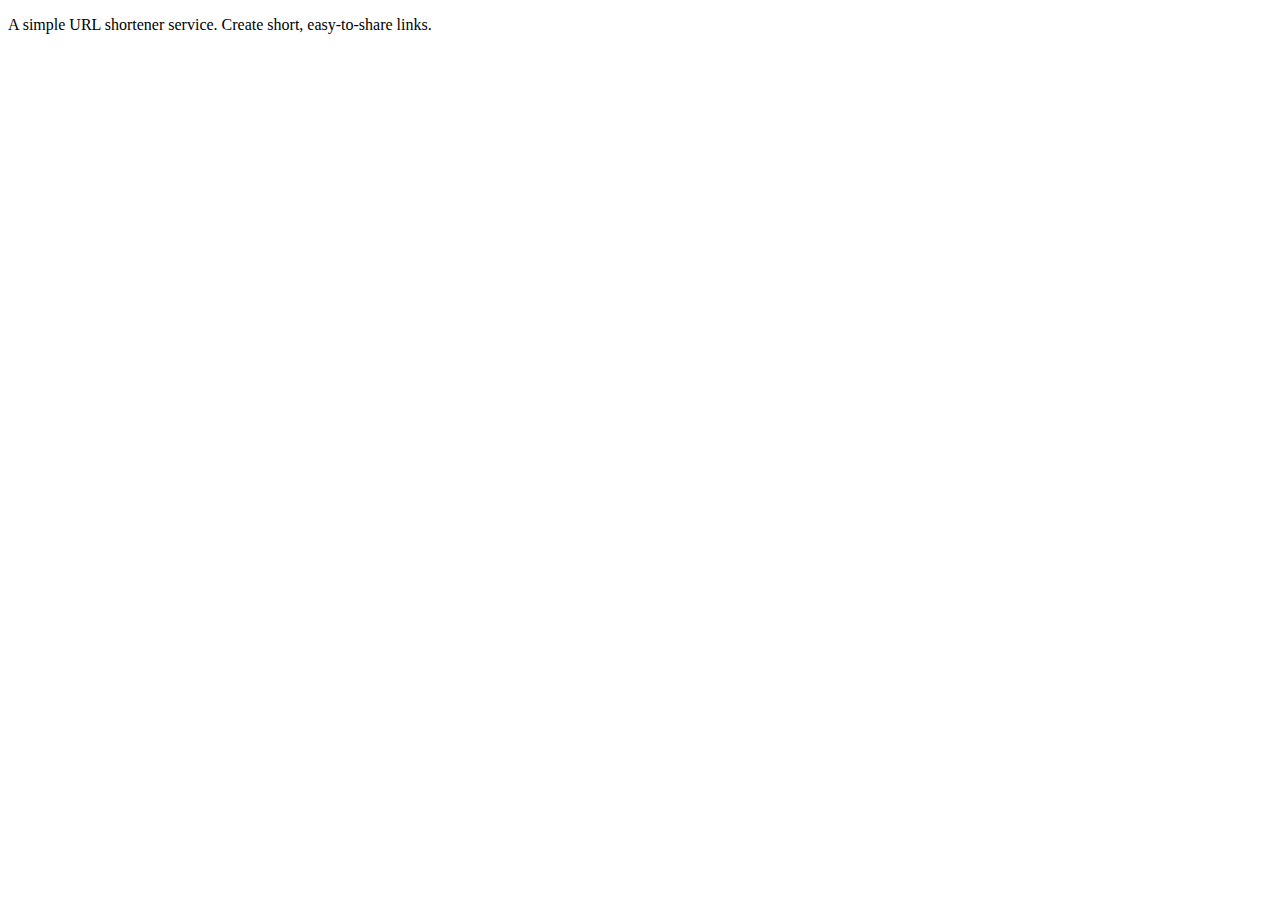
<file: spring-boot-url-shortener/src/main/resources/templates/index.html>
<!DOCTYPE html>
<html lang="en"
      xmlns:th="http://www.thymeleaf.org"
      xmlns:layout="http://www.ultraq.net.nz/thymeleaf/layout"
      layout:decorate="~{layout}">
<head>
    <meta charset="UTF-8">
    <title>Home</title>
</head>
<body>
<div layout:fragment="content">
    <div class="jumbotron bg-light p-5 rounded-3 my-3">
        <p class="lead">A simple URL shortener service. Create short, easy-to-share links.</p>
    </div>
</div>
</body>
</html>
</file>
